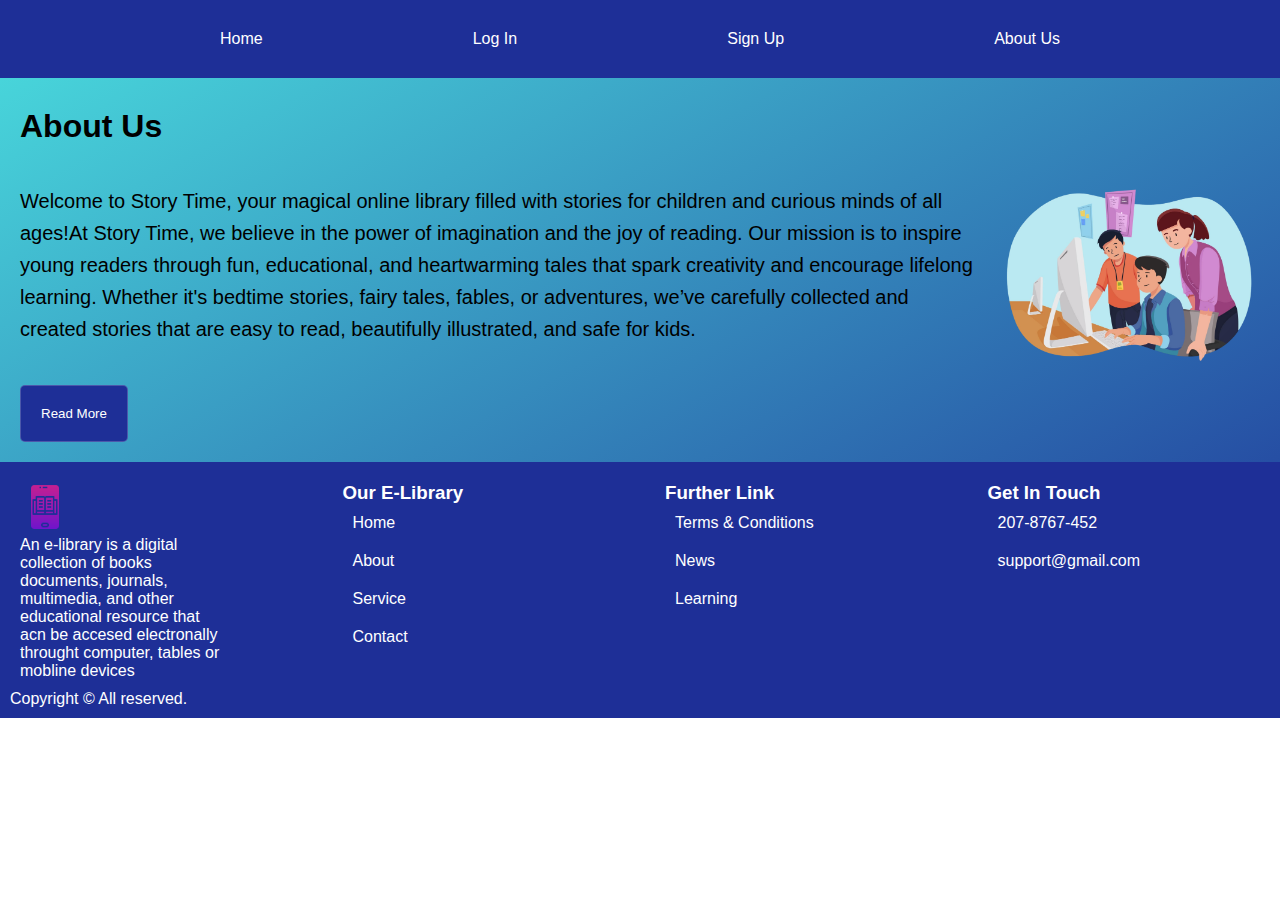
<file: about-us.html>
<!DOCTYPE html>
<html lang="en">
  <head>
    <meta charset="UTF-8" />
    <meta name="viewport" content="width=device-width, initial-scale=1.0" />
    <link rel="stylesheet" href="style.css" />
    <title>Document</title>
  </head>
  <body>
    <!-- nav section start  -->
    <nav>
      <a href="index.html">Home</a>
      <a href="login.html">Log In</a>
      <a href="signup.html">Sign Up</a>
      <a href="about-us.html">About Us</a>
    </nav>
    <!-- nav section end  -->

    <!-- header  -->

    <!-- body  -->
    <section id="about-us">
      <div>
        <h1>About Us</h1>
        <img src="images/contact.png" alt="" height="200ox" />
        <p>
          Welcome to Story Time, your magical online library filled with stories
          for children and curious minds of all ages!At Story Time, we believe
          in the power of imagination and the joy of reading. Our mission is to
          inspire young readers through fun, educational, and heartwarming tales
          that spark creativity and encourage lifelong learning. Whether it's
          bedtime stories, fairy tales, fables, or adventures, we’ve carefully
          collected and created stories that are easy to read, beautifully
          illustrated, and safe for kids.
        </p>
        <button>Read More</button>
      </div>
    </section>

    <!-- footer  -->
    <footer>
      <div id="footer-box">
        <div>
          <img src="images/ebook.png" alt="" height="50px" />
          <p>
            An e-library is a digital collection of books documents, journals,
            multimedia, and other educational resource that acn be accesed
            electronally throught computer, tables or mobline devices
          </p>
        </div>
        <div>
          <h3>Our E-Library</h3>
          <a href="#">Home</a>
          <a href="#">About</a>
          <a href="#">Service</a>
          <a href="#">Contact</a>
        </div>
        <div>
          <h3>Further Link</h3>
          <a href="#">Terms & Conditions</a>
          <a href="#">News</a>
          <a href="#">Learning</a>
        </div>
        <div>
          <h3>Get In Touch</h3>
          <a href="#">207-8767-452</a>
          <a href="#">support@gmail.com</a>
        </div>
      </div>
      <div>
        <p id="footer-text">Copyright &copy; All reserved.</p>
      </div>
    </footer>
  </body>
</html>
</file>
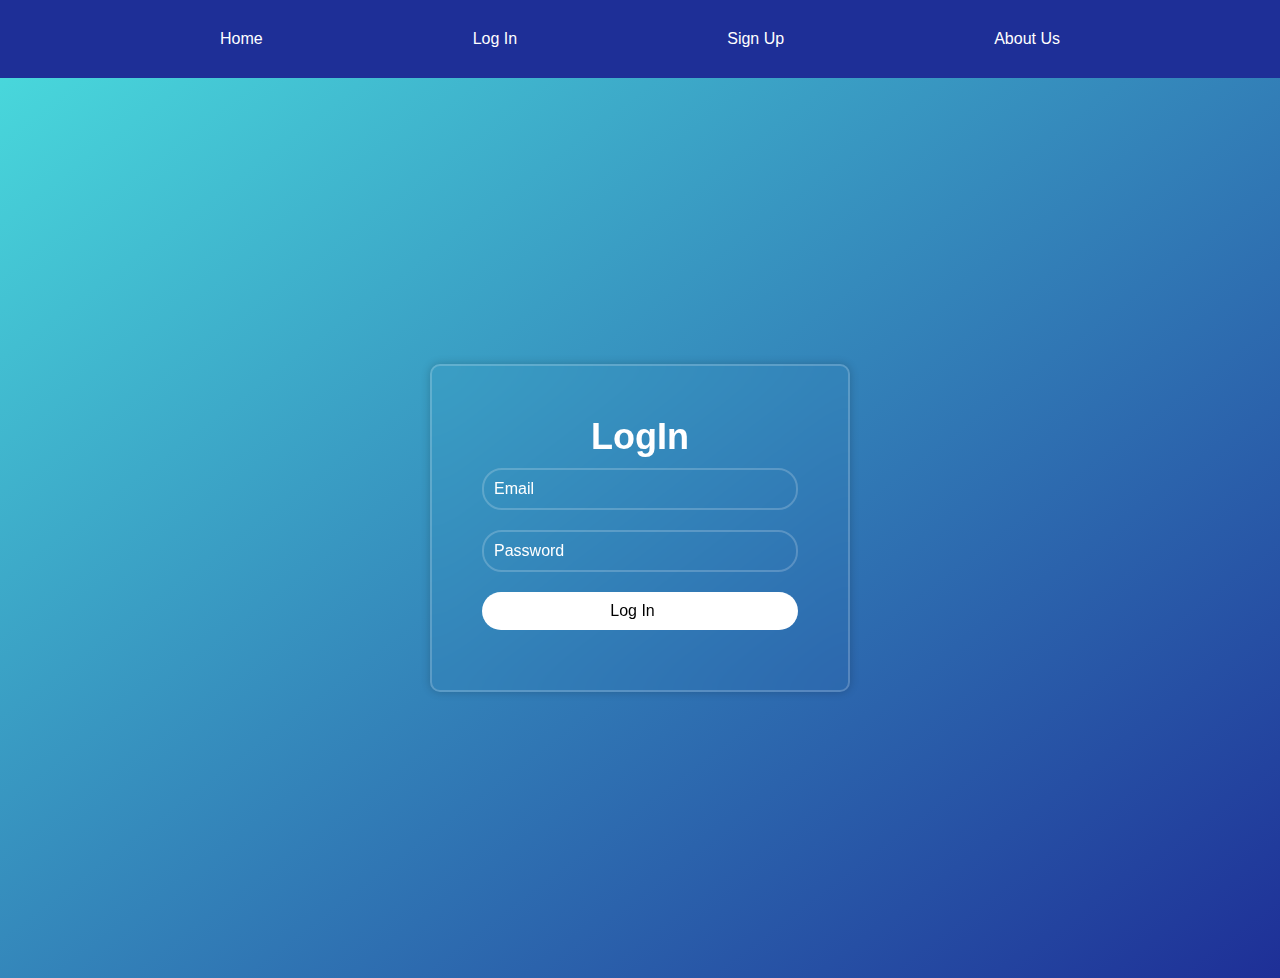
<file: login.html>
<!DOCTYPE html>
<html lang="en">
  <head>
    <meta charset="UTF-8" />
    <meta name="viewport" content="width=device-width, initial-scale=1.0" />
    <title>Document</title>
    <link rel="stylesheet" href="style.css" />
  </head>
  <body>
    <!-- nav section start  -->
    <nav>
      <a href="index.html">Home</a>
      <a href="login.html">Log In</a>
      <a href="signup.html">Sign Up</a>
      <a href="about-us.html">About Us</a>
    </nav>
    <!-- nav section end  -->

    <section id="login-box">
      <div id="container">
        <h1>LogIn</h1>
        <form action="">
          <div>
            <label for=""
              ><input type="email" class="input-box" placeholder="Email"
            /></label>
          </div>
          <div>
            <label for=""
              ><input type="password" class="input-box" placeholder="Password"
            /></label>
          </div>
          <div>
            <input type="submit" value="Log In" class="btn" />
          </div>
        </form>
      </div>
    </section>
  </body>
</html>
</file>
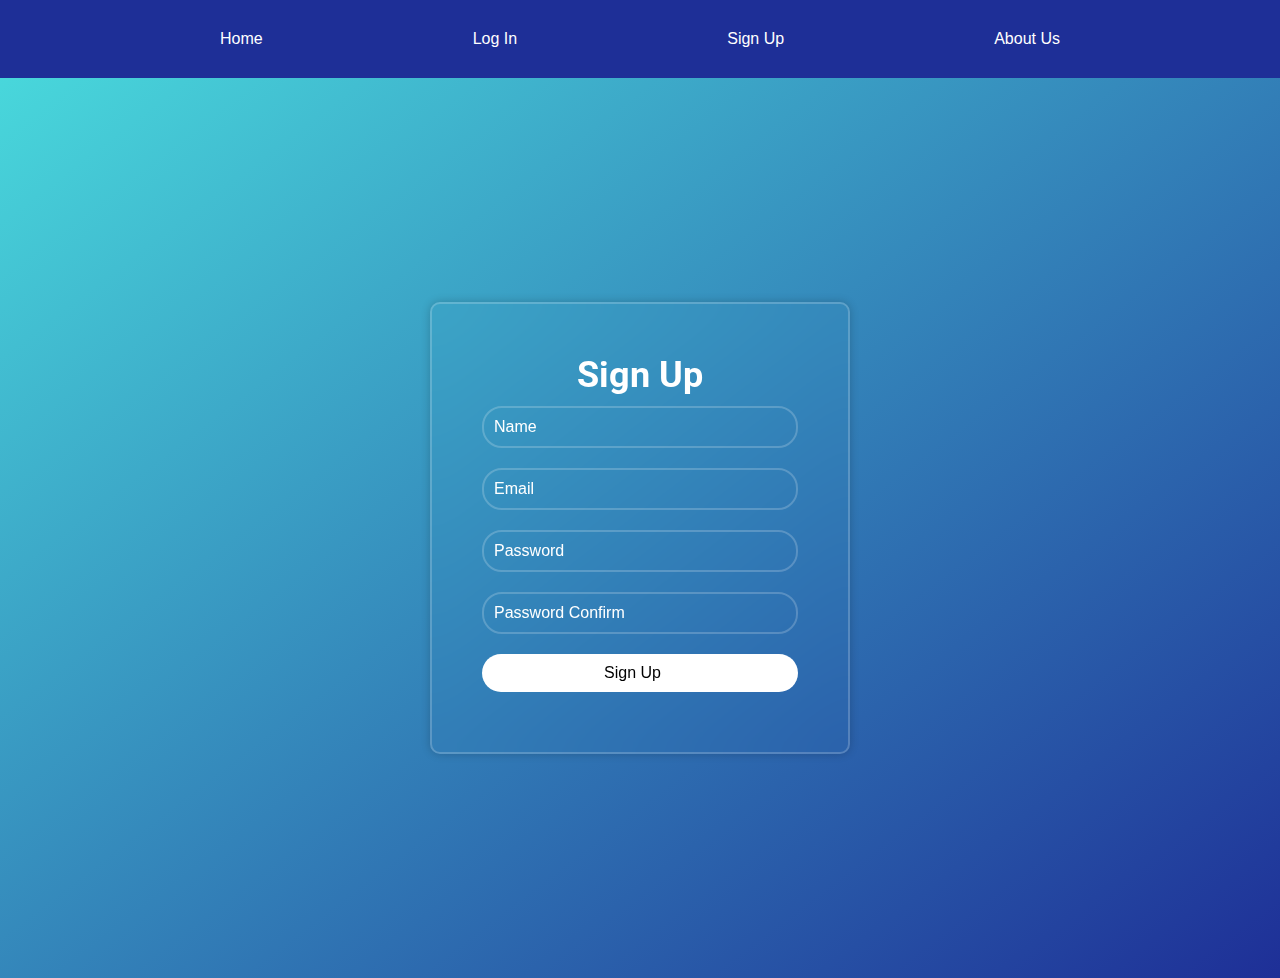
<file: signup.html>
<!DOCTYPE html>
<html lang="en">
  <head>
    <meta charset="UTF-8" />
    <meta name="viewport" content="width=device-width, initial-scale=1.0" />
    <link rel="stylesheet" href="style.css" />
    <link rel="shortcut icon" href="images/ebook.png" type="image/x-icon" />
    <title>Story Time</title>
    <link rel="preconnect" href="https://fonts.googleapis.com" />
    <link rel="preconnect" href="https://fonts.gstatic.com" crossorigin />
    <link
      href="https://fonts.googleapis.com/css2?family=Roboto:ital,wght@0,100..900;1,100..900&display=swap"
      rel="stylesheet"
    />
  </head>
  <body>
    <!-- nav section start  -->
    <nav>
      <a href="index.html">Home</a>
      <a href="login.html">Log In</a>
      <a href="signup.html">Sign Up</a>
      <a href="about-us.html">About Us</a>
    </nav>
    <!-- nav section end  -->
    <section id="signup-box">
      <div id="container">
        <form action="">
          <h1>Sign Up</h1>
          <div>
            <label for=""
              ><input type="text" class="input-box" placeholder="Name"
            /></label>
          </div>
          <div>
            <label for=""
              ><input type="email" class="input-box" placeholder="Email"
            /></label>
          </div>
          <div>
            <label for=""
              ><input type="password" class="input-box" placeholder="Password"
            /></label>
          </div>
          <div>
            <label for=""
              ><input
                type="password"
                class="input-box"
                placeholder="Password Confirm"
            /></label>
          </div>
          <div>
            <input type="submit" value="Sign Up" class="btn" />
          </div>
        </form>
      </div>
    </section>
  </body>
</html>
</file>
<file: style.css>
* {
  margin: 0px;
  padding: 0px;
  box-sizing: border-box;
}
html {
  scroll-behavior: smooth;
  height: auto;
}
body {
  background-image: linear-gradient(to bottom right, #4adede, #1e2f97);
  background-repeat: no-repeat;
  font-family: "roboto", sans-serif;
  font-weight: 100;
}

/* index.html section start  */
header {
  display: flex;
  flex-direction: column;
  justify-content: center;
  align-items: center;
  height: 100vh;
  color: #fff;
}
header h1 {
  padding: 10px;
  font-size: 46px;
}
header p {
  font-family: sans-serif;
  padding: 10px;
}
header input {
  width: 75%;
  border: none;
  border: 2px solid rgba(255, 255, 255, 0.2);
  padding: 10px;
  border-radius: 20px;
}
#img-container {
  display: flex;
  flex-wrap: wrap-reverse;
  flex-direction: row;
  color: #fff;
  background-color: transparent;
  border: 2px solid rgba(255, 255, 255, 0.2);
  backdrop-filter: blur(20px);
  box-shadow: 0 0 10px rgba(0, 0, 0, 0.2);
  border-radius: 10px;
  margin: 20px;
  padding: 40px;
  justify-content: center;
}
#img-container img {
  height: 250px;
  width: 200px;
  border: 1px solid rgba(255, 255, 255, 0.2);
  border-radius: 5px;
  margin: 10px;
}
/* index.html section end  */
/* nav section start  */
nav {
  display: flex;
  flex-direction: row;
  background-color: transparent;
  padding: 20px;
  height: auto;
  justify-content: space-evenly;
  position: sticky;
  background-color: #1e2f97;
  top: 0px;
  z-index: 999;
}
a {
  text-decoration: none;
  padding: 10px;
  font-family: sans-serif;
  color: #fff;
}
/* nav section end  */

/* login & signup section start  */
#signup-box,
#login-box {
  display: flex;
  justify-content: center;
  align-items: center;
  height: 100vh;
  position: relative;
}
#container {
  padding: 50px;
  width: 420px;
  color: #fff;
  background-color: transparent;
  border: 2px solid rgba(255, 255, 255, 0.2);
  backdrop-filter: blur(20px);
  box-shadow: 0 0 10px rgba(0, 0, 0, 0.2);
  border-radius: 10px;
}
#container h1 {
  font-size: 36px;
  text-align: center;
}
#container .input-box {
  background-color: transparent;
  width: 100%;
  height: 100%;
  border: none;
  outline: none;
  border: 2px solid rgba(255, 255, 255, 0.2);
  border-radius: 20px;
  font-size: 16px;
  padding: 10px 25px 10px 10px;
  margin: 10px 0px;
}
::placeholder {
  color: #fff;
  opacity: 1; /* Firefox */
}

::-ms-input-placeholder {
  /* Edge 12-18 */
  color: #fff;
}
#container .btn {
  width: 100%;
  height: 100%;
  border: none;
  background-color: #fff;
  padding: 10px 25px 10px 10px;
  border-radius: 20px;
  margin: 10px 0px;
  outline: none;
  cursor: pointer;
  font-size: 16px;
}
/* login & signup section end  */

/* about-us section start  */
#about-us {
  width: 100%;
}
#about-us img {
  float: right;
}
#about-us p {
  line-height: 2rem;
  font-size: 20px;
  font-size: 10;
  margin: 10px;
  padding: 10px;
  font-family: sans-serif;
}
#about-us h1 {
  padding: 20px 10px;
  margin: 10px;
}
#about-us button {
  margin: 20px;
  background-color: #1e2f97;
  border: none;
  border: 1px solid rgba(255, 255, 255, 0.2);
  padding: 20px;
  border-radius: 5px;
  color: #fff;
}
/* about-us section start  */

/* footer section start  */
footer {
  background-color: #1e2f97;
  color: #fff;
  padding: 10px;
}
footer #footer-box {
  width: 100%;
  display: grid;
  grid-template-columns: 1fr 1fr 1fr 1fr;
  grid-gap: 50px;
  padding: 10px;
}
footer a {
  color: #fff;
  display: flex;
  flex-direction: column;
}
footer p {
  width: 75%;
}
footer #footer-text {
  text-align: left;
}

footer #fix {
  padding: 10px;
  position: fixed;
  bottom: 10px;
  right: 10px;
  color: #4adede;
}

/* footer section end  */
</file>
